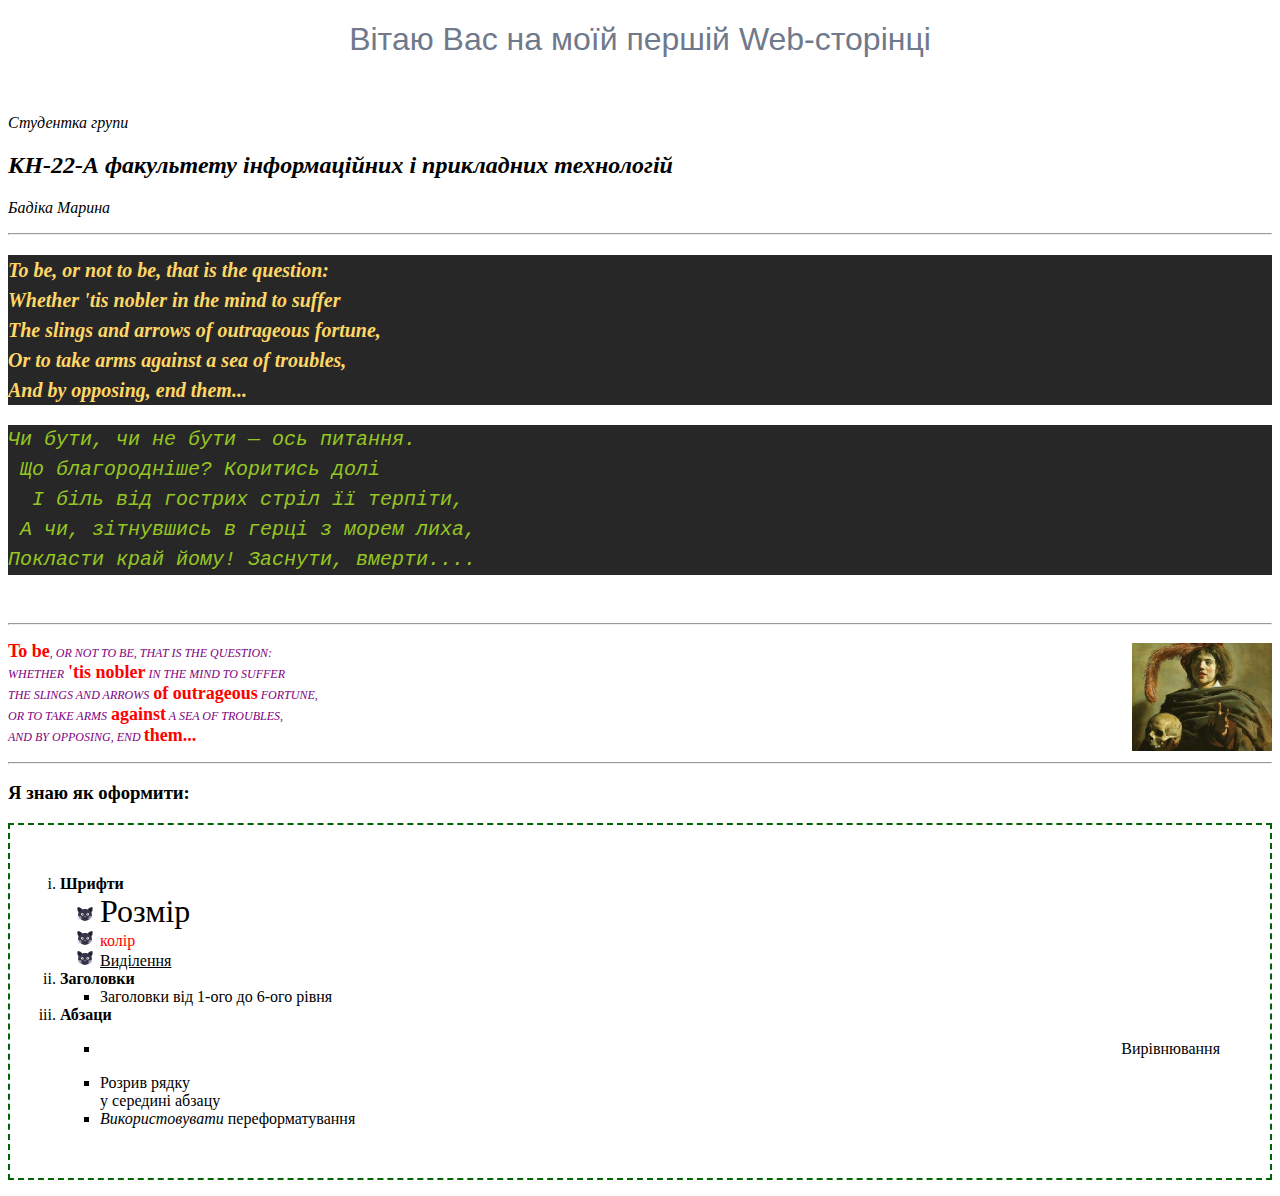
<file: index.html>
<!DOCTYPE html>
<html lang="ua">
<head>
	<meta charset="UTF-8">
	<meta name="viewport" content="width=device-width, initial-scale=1.0">
	<title>Бадіка Марина</title>
	<link rel="stylesheet" type="text/css" href="mystyle.css">
</head>
<body class="index">
	<h1>Вітаю Вас на моїй першій Web-сторінці</h1>
	<br>
	<p>
		<i>Студентка групи</i>
		<i><h2> КН-22-А факультету інформаційних і прикладних технологій
		</i></h2> 
		<i>Бадіка Марина</i>
	</p>
	<hr>
	<div class="gamlet">
	<p class="english">
		To be, or not to be, that is the question:
		<br>
		Whether 'tis nobler in the mind to suffer
		<br>
		The slings and arrows of outrageous fortune,
		<br>
		Or to take arms against a sea of troubles,
		<br>
		And by opposing, end them...
	</p>
<pre>
<p class="ukraine">Чи бути, чи не бути — ось питання.
 Що благородніше? Коритись долі
  І біль від гострих стріл її терпіти,
 А чи, зітнувшись в герці з морем лиха, 
Покласти край йому! Заснути, вмерти....
</p>
</pre>
    </div>
	<hr>
	<div class="gamletE">	
	<p style="text-align: justify;"><b>To be</b><i>, or not to be, that is the question:</i></font>
	<br><i>Whether</i> <b>'tis nobler</b><i> in the mind to suffer</i></font>
	<br><i>The slings and arrows</i> <b>of outrageous</b><i> fortune,</i></font>
	<br><i>Or to take arms</i> <b>against</b><i> a sea of troubles,</i></font>
	<br><i>And by opposing, end </i><b>them...</b></font>

	<img class="imagegamlet" src="image\Hamlet.jpeg" alt="Hamlet" style="width: 140px; height: auto; float: right; margin-left: 10px;margin-top: -82px;">
	</p>
	</div>	
	<hr>

	<h3>Я знаю як оформити:</h3>
	<ol class="olcl">
		<li><b>Шрифти</b></li>
			<ul class="marker">
				<li><font size=6>Розмір</font></li>
				<li><font color="red">колір</font></li>
				<li><u>Виділення</u></li>
			</ul>
		<li><b>Заголовки</b></li>
			<ul>
				<li> Заголовки від 1-ого до 6-ого рівня </li>
			</ul>
		<li><b>Абзаци</b></li>
			<ul>
				<li><p align="right">Вирівнювання</p></li>
				<li>Розрив рядку <br> у середині абзацу</li>
				<li><i>Використовувати</i> переформатування</li>
			</ul>
	</ol>
</body>
</html>
</file>
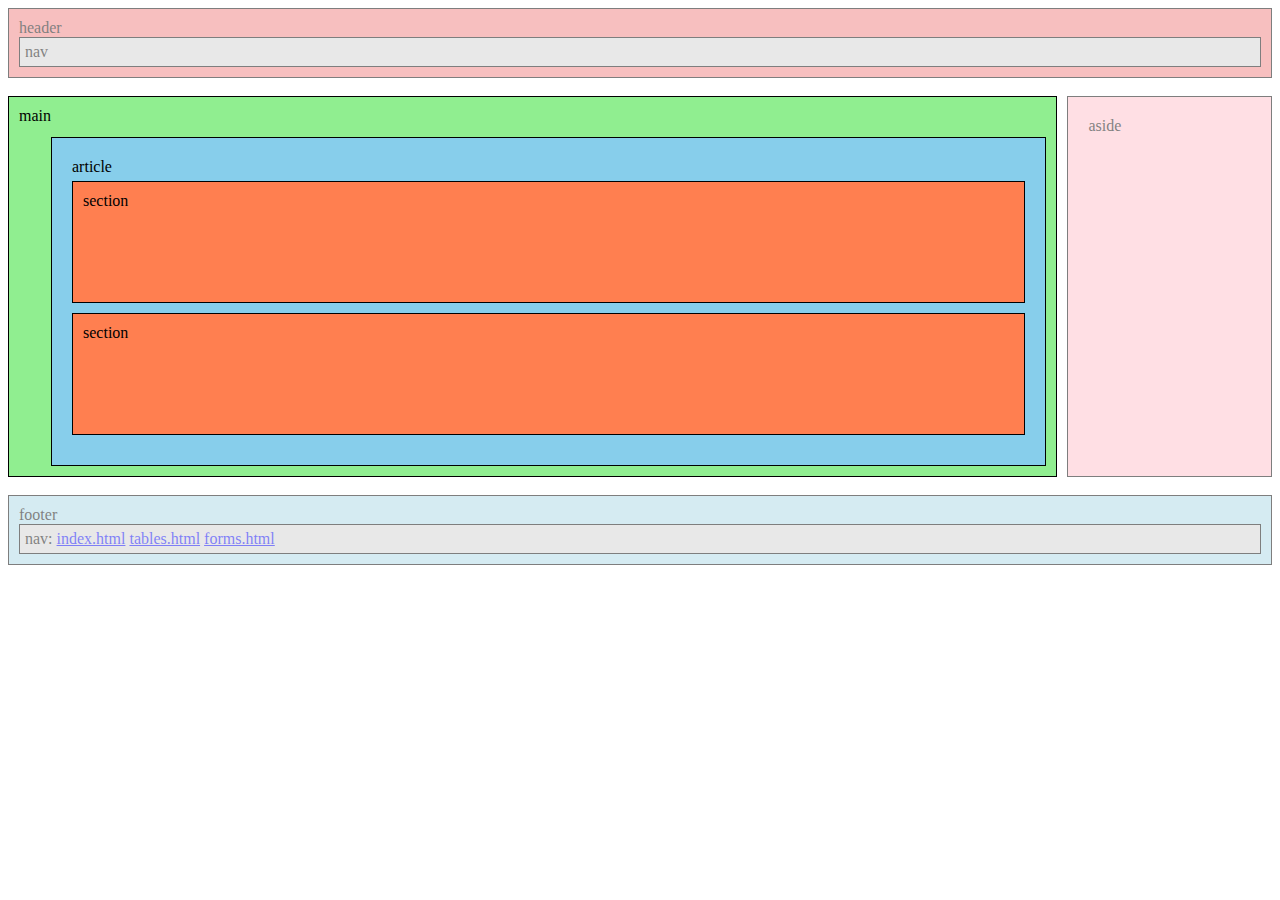
<file: blocks.html>
<!DOCTYPE html>
<html lang="ua">
<head>
	<meta charset="UTF-8">
	<meta name="viewport" content="width=device-width, initial-scale=1.0">
	<title>Бадіка Марина</title>
	<link rel="stylesheet" type="text/css" href="mystyle.css">
</head>
<body class="blocks">
	<header style=" border: 1px solid #000000;">
		<span>header</span>
		<nav style="border: 1px solid #000000;"><span>nav</span></nav>
	</header>
	<br>

	<div class="mainn">
	<main style="border: 1px solid #000000;">
		<span>main</span>
			<article style="border: 1px solid #000000;"><span>article</span>
				<section style="border: 1px solid #000000;"><span>section</span></section>
				<section style="border: 1px solid #000000;"><span>section</span></section>
			</article>
	</main>
	<aside>
        <span>aside</span>
    </aside>
    </div>

	<br>
	<footer style="border: 1px solid #000000;">
		<span>footer</span>
		<nav style="border: 1px solid #000000;">
			<span>nav:</span>
			<a href="index.html">index.html</a>
			<a href="tables.html">tables.html</a>
			<a href="forms.html">forms.html</a>
		</nav>
	</footer>
</body>
</html>
</file>
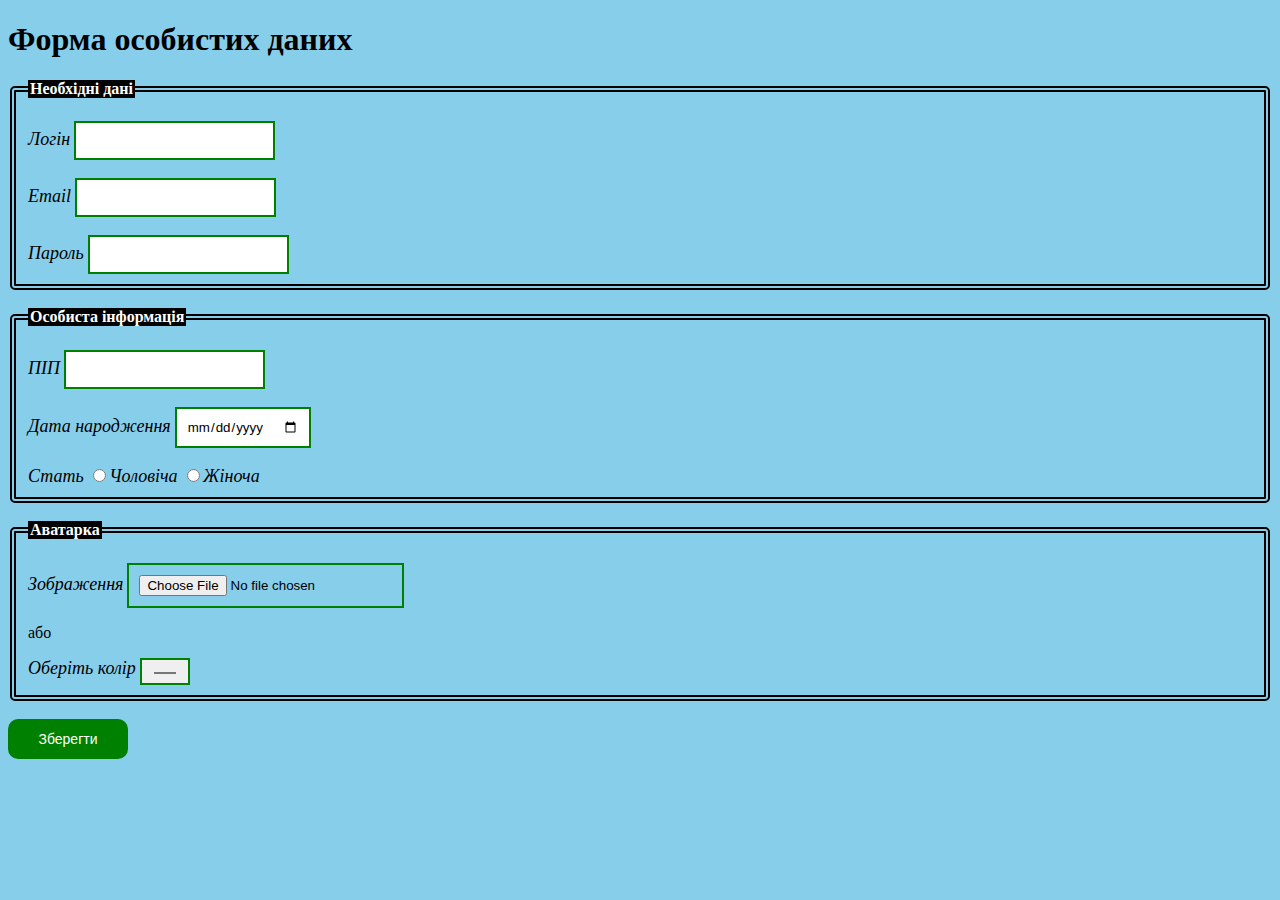
<file: forms.html>
<!DOCTYPE html>
<html lang="ua">
<head>
	<meta charset="UTF-8">
	<meta name="viewport" content="width=device-width, initial-scale=1.0">
	<title>Бадіка Марина</title>
	<link rel="stylesheet" type="text/css" href="mystyle.css">
</head>
<body class="forms">
	<h1>Форма особистих даних</h1>
	<form>
		<fieldset>
			<legend>Необхідні дані</legend>
			<br>
			<label>Логін</label>
			<input type="text" name="name">
			<br>
			<br>
			<label>Email</label>
			<input type="email" name="email">
			<br>
			<br>
			<label>Пароль</label>
			<input type="password" name="password">
		</fieldset>
			<br>
		<fieldset>
			<legend>Особиста інформація</legend>
			<br>
			<label>ПІП</label>
			<input type="text" name="name">
			<br>
			<br>
			<label>Дата народження</label>
			<input type="date" name="date">
			<br>
			<br>
			<label>Стать
			<input type="radio" name="genre" value="male">Чоловіча
			</label>
			<label>
			<input type="radio" name="genre" value="female">Жіноча
			</label>
		</fieldset>
			<br>
		<fieldset>
			<legend>Аватарка</legend>
			<br>
			<label>Зображення</label>
			<input type="file" name="image">
			<p>або</p>
			<label>Оберіть колір</label>
			<input type="color" name="color">
		</fieldset>
			<br>
		<button>Зберегти</button>
	</form>
</body>
</html>
</file>
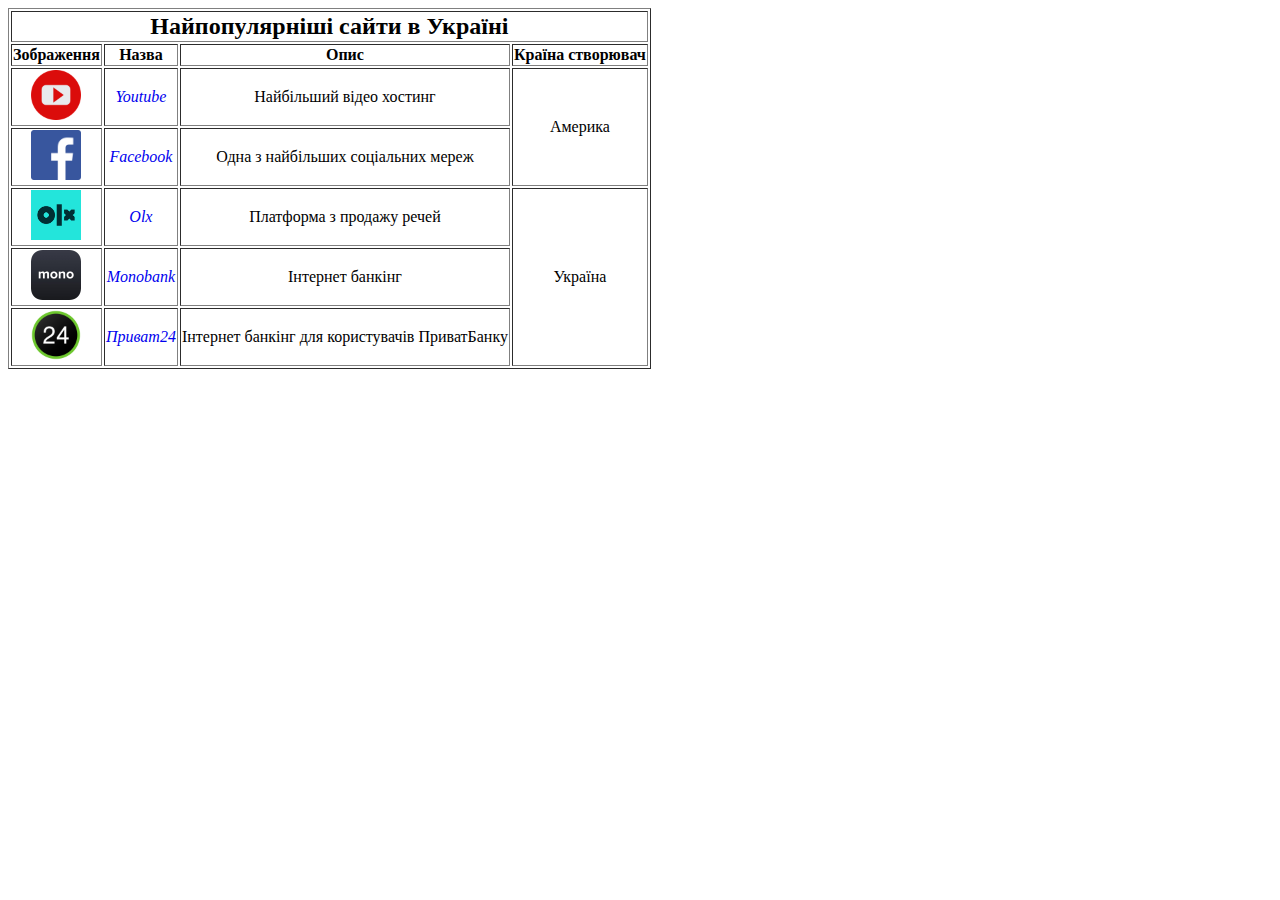
<file: tables.html>
<!DOCTYPE html>
<html lang="ua">
<head>
	<meta charset="UTF-8">
	<meta name="viewport" content="width=device-width, initial-scale=1.0">
	<title>Бадіка Марина</title>
</head>
<body>
	<table border="1">
		<tr>
			<th align="center" colspan="5px"><font size=5px>Найпопулярніші сайти в Україні</font></th>
		</tr>
		<tr align="center">
			<th>Зображення</th>
			<th>Назва</th>
			<th>Опис</th>
			<th>Країна створювач</th>
		</tr>

		<tr>
			<td align="center"><img src="image\YouTube.png" width="50" height="50"></img>
			</td>
			<td align="center"><i><a href="https://www.youtube.com/" style="text-decoration:none;">Youtube</a></i>
			</td>
			<td align="center">Найбільший відео хостинг</td>
			<td align="center" rowspan="2">Америка</td>
		</tr>
		<tr>
			<td align="center"><img src="image\Facebook.png" width="50" height="50"></img>
			</td>
			<td align="center"><i><a href="https://www.facebook.com/" style="text-decoration: none;">Facebook</a></i>
			</td>
			<td align="center">Одна з найбільших соціальних мереж</td>
		</tr>
		<tr>
			<td align="center"><img src="image\olx.png" wigth="50" height="50"></img>
			</td>
			<td align="center"><i><a href="https://www.olx.ua/uk/" style="text-decoration: none;">Olx</a></i>
			</td>
			<td align="center">Платформа з продажу речей</td>
			<td align="center" rowspan="3">Україна</td>
		</tr>
		<tr>
			<td align="center"><img src="image\mono.jpg" width="50" height="50"></img>
			</td>
			<td align="center"><i><a href="https://www.monobank.ua/?lang=uk" style="text-decoration: none;">Monobank</a></i>
			</td>
			<td align="center">Інтернет банкінг</td>
		</tr>
		<tr>
			<td align="center"><img src="image\Privat24_Logo.png" width="50" height="50"></img>
			</td>
			<td align="center"><i><a href="https://next.privat24.ua/" style="text-decoration: none">Приват24</a></i>
			</td>
			<td align="center">Інтернет банкінг для користувачів ПриватБанку</td>
		</tr>
	</table>
</body>
</html>
</file>
<file: mystyle.css>
/*index.html
--------------------------------------------------------------------*/
.index h1 {
		font-family: 'Exo 2', sans-serif;
		font-weight: 500;
		color: #70798C;
		text-align: center;
}

.gamlet p {
	background-color: #272727;
	font-size: 20px;
}

.gamlet .english {
	font-weight: bold;
	font-style : italic;
	color: #FED766;
	line-height: 150%;

}

.gamlet .ukraine {
	font-style: italic;
	font-weight: 200;
	color: #95C623;
	line-height: 150%;
}

.gamletE p {
	ccolor: black;
}

.gamletE b {
	color: red;
	font-size: 18px;
}

.gamletE i {
	font-size: 12px;
	text-transform: uppercase;
	color: #800080;
}

.gamletE imagegamlet {
	float: left;
	margin-left: 350px;
	top: 645px;
	position: absolute;
}

.olcl {
	list-style-type: lower-roman;
	padding: 50px;
	border: 2px dashed darkgreen;
}

.olcl ul {
	list-style-type: square;
}

.marker {
  list-style-image: url('image/cat.png');
}

/*--------------------------------------------------------------------*/

/*forms.html
----------------------------------------------------------------------*/
.forms {
	background-color: skyblue;
}

.forms fieldset {
	border: 6px double black;
	border-radius: 5px;
}

.forms legend {
	background-color: black;
	color: white;
	font-weight: bold;
}

.forms input {
	border: 2px solid green;
	padding: 10px;
	font-family: 'Arial', monospace;
}

.forms input[type="text"] {
	color: red;
}

.forms label {
	font-size: 18px;
	font-style: italic;
}

.forms button {
	background-color: green;
	width: 120px;
	height: 40px;
	font-size: 14px;
	color: white;
	border-radius: 10px;
	border-style: none;
}

/*--------------------------------------------------------------------*/

/*blocks.html
----------------------------------------------------------------------*/
.blocks body{
	margin: 0;
  padding: 0;
}

.blocks header {
	background-color: lightcoral;
	padding: 10px;
	border-bottom: 1px solid black;
	opacity: 50%;
}

.blocks nav {
	background-color: lightgray;
  padding: 5px;
}

.blocks main {
  background-color: lightgreen;
  padding: 10px;
  display: flex;
  width: 100%;
}

.blocks article {
	flex: 1;
  background-color: skyblue;
  padding: 20px;
 	margin-top: 30px;
}

.blocks section {
	background-color: coral;
  padding: 10px;
  margin-bottom: 10px;
  margin-top: 5px;
  height: 100px;
}

.blocks aside {
	width: 200px;
  background-color: aquamarine;
  padding: 20px;
}

.blocks footer {
	background-color: lightblue;
  padding: 10px;
  opacity: 50%;
}

.blocks .mainn {
	display: flex;
	margin-block: auto;
}

.blocks .mainn aside{
	border: 1px solid #000000;
  margin-left: 10px;
  display: flex;
  background-color: #ffc0cb;
  opacity: 50%;
}
</file>
